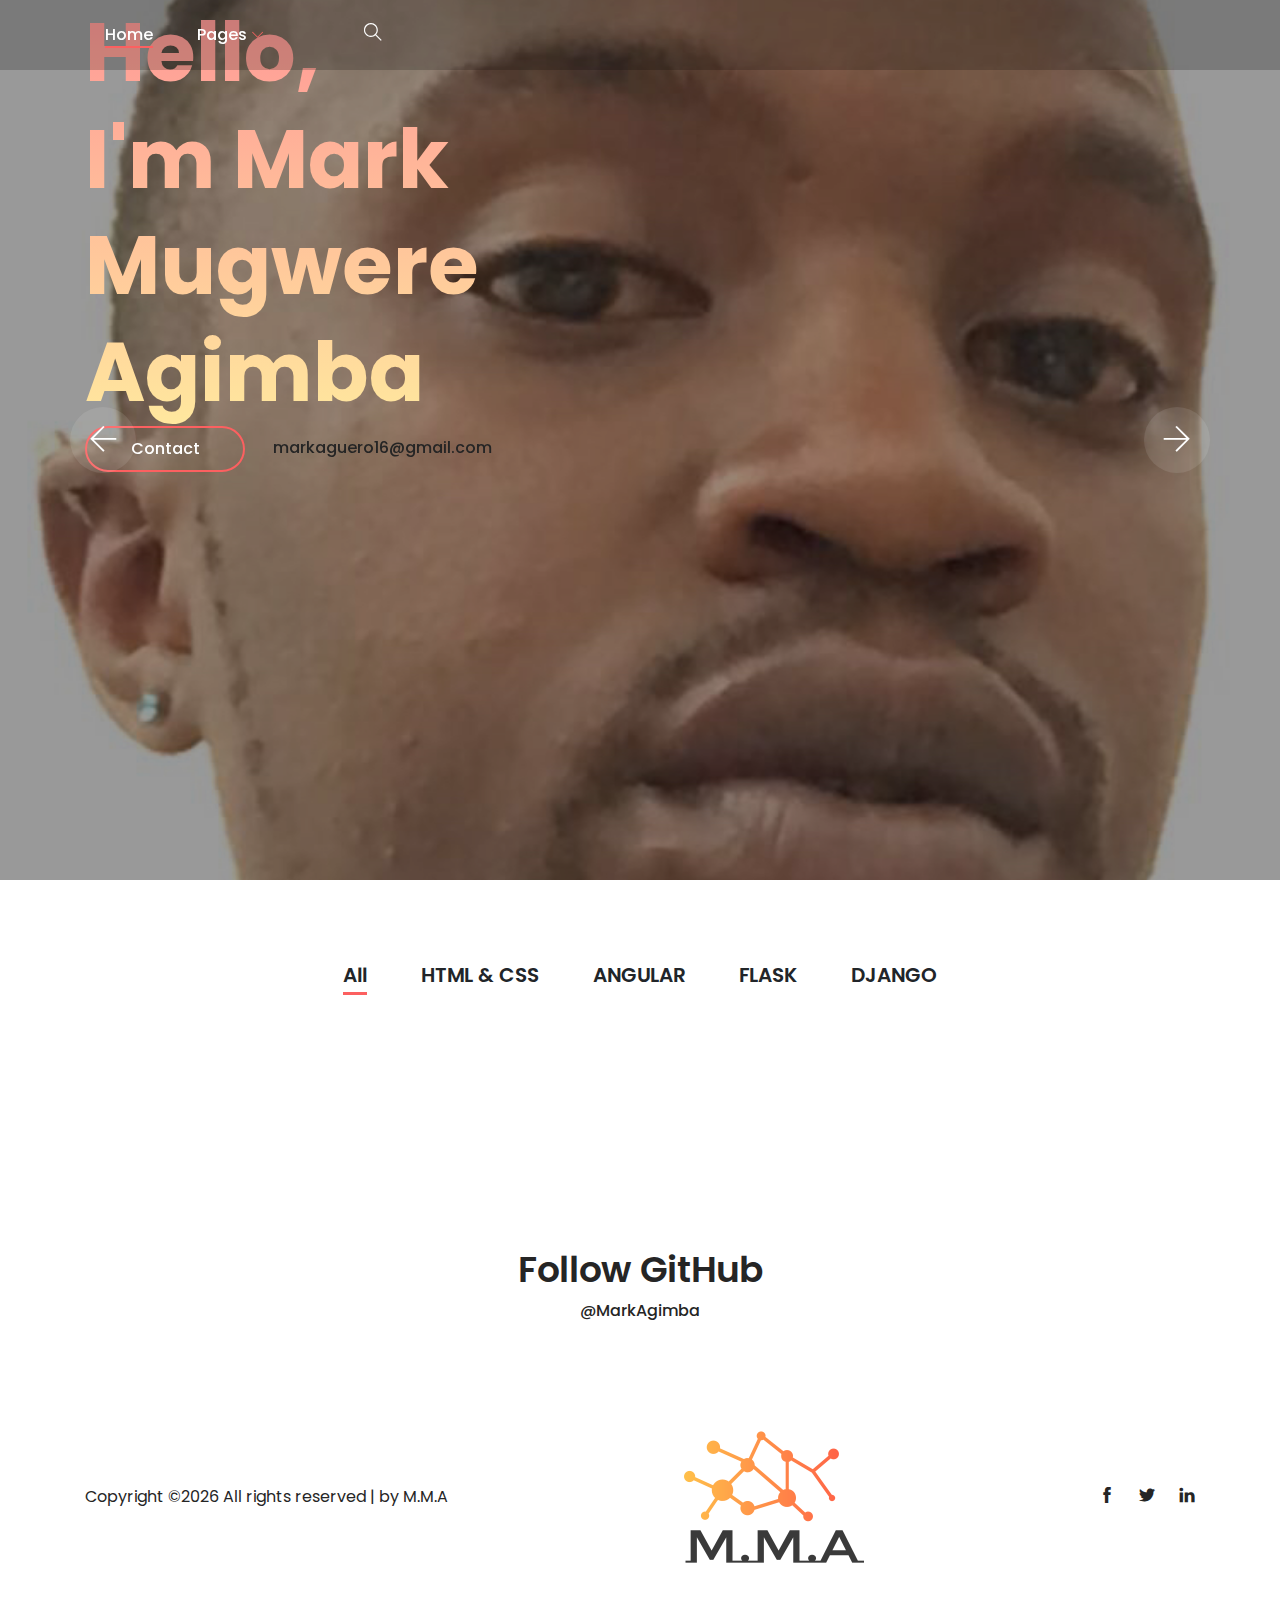
<file: index.html>
<!DOCTYPE html>
<html lang="en">

<head>
    <meta charset="UTF-8">
    <meta name="description" content="">
    <meta http-equiv="X-UA-Compatible" content="IE=edge">
    <meta name="viewport" content="width=device-width, initial-scale=1, shrink-to-fit=no">

    <!-- Title -->
    <title>M.M.A Portfolio</title>

    <!-- Favicon -->
    <link rel="icon" href="./img/bg-img/mma.png">

    <!-- Stylesheet -->
    <link rel="stylesheet" href="style.css">

</head>

<body>
    <!-- Preloader -->
    <div id="preloader">
        <div class="loader"></div>
    </div>
    <!-- /Preloader -->

    <!-- Top Search Form Area -->
    <div class="top-search-area">
        <div class="modal fade" id="searchModal" tabindex="-1" role="dialog" aria-hidden="true">
            <div class="modal-dialog modal-dialog-centered" role="document">
                <div class="modal-content">
                    <div class="modal-body">
                        <!-- Close -->
                        <button type="button" class="btn close-btn" data-dismiss="modal"><i class="ti-close"></i></button>
                        <!-- Form -->
                        <form action="index.html" method="post">
                            <input type="search" name="top-search-bar" class="form-control" placeholder="Search and hit enter...">
                            <button type="submit">Search</button>
                        </form>
                    </div>
                </div>
            </div>
        </div>
    </div>

    <!-- Header Area Start -->
    <header class="header-area">
        <!-- Main Header Start -->
        <div class="main-header-area">
            <div class="classy-nav-container breakpoint-off">
                <div class="container">
                    <!-- Classy Menu -->
                    <nav class="classy-navbar justify-content-between" id="alimeNav">

                        <!-- Logo
                        <a class="nav-brand" href="./index.html"><img src="./img/bg-img/mma.png" alt=""></a> -->

                        <!-- Navbar Toggler -->
                        <div class="classy-navbar-toggler">
                            <span class="navbarToggler"><span></span><span></span><span></span></span>
                        </div>

                        <!-- Menu -->
                        <div class="classy-menu">
                            <!-- Menu Close Button -->
                            <div class="classycloseIcon">
                                <div class="cross-wrap"><span class="top"></span><span class="bottom"></span></div>
                            </div>
                            <!-- Nav Start -->
                            <div class="classynav">
                                <ul id="nav">
                                    <li class="active"><a href="./index.html">Home</a></li>
                                    <li><a href="#">Pages</a>
                                        <ul class="dropdown">
                                            <li><a href="./index.html">- Home</a></li>
                                            <li><a href="./about.html">- About</a></li>
                                            <li><a href="./contact.html">- Contact</a></li>
                                        </ul>
                                    </li>
                                </ul>

                                <!-- Search Icon -->
                                <div class="search-icon" data-toggle="modal" data-target="#searchModal"><i class="ti-search"></i></div>
                            </div>
                            <!-- Nav End -->
                        </div>
                    </nav>
                </div>
            </div>
        </div>
    </header>
    <!-- Header Area End -->

    <!-- Welcome Area Start -->
    <section class="welcome-area">
        <div class="welcome-slides owl-carousel">
            <!-- Single Slide -->
            <div class="single-welcome-slide bg-img bg-overlay" style="background-image: url(img/bg-img/m7.jpg);">
                <div class="container h-135">
                    <div class="row h-100 align-items-center">
                        <!-- Welcome Text -->
                        <div class="col-12 col-lg-10 col-xl-6">
                            <div class="welcome-text">
                                <h2 data-animation="bounceInDown" data-delay="900ms">Hello, <br>I'm Mark Mugwere Agimba</h2>
                                <div class="hero-btn-group" data-animation="bounceInDown" data-delay="100ms">
                                    <a href="#" class="btn alime-btn mb-3 mb-sm-0 mr-4">Contact</a>
                                    <a href="mailto:markaguero16@gmail.com">markaguero16@gmail.com</a>
                                </div>
                            </div>
                        </div>
                    </div>
                </div>
            </div>

            <!-- Single Slide -->
            <div class="single-welcome-slide bg-img bg-overlay" style="background-image: url(img/bg-img/m7.jpg);">
                <div class="container h-135">
                    <div class="row h-100 align-items-center">
                        <!-- Welcome Text -->
                        <div class="col-12 col-lg-8 col-xl-6">
                            <div class="welcome-text">
                                <h2 data-animation="bounceInUp" data-delay="50ms">Full <br>Stack Developer</h2>
                                <p data-animation="bounceInUp" data-delay="500ms">Self taught full stack developer where I gained proficiency in languages such as HTML,CSS,PostgreSQL,Angular,Flask and Django.</p>
                                <div class="hero-btn-group" data-animation="bounceInUp" data-delay="900ms">
                                </div>
                            </div>
                        </div>
                    </div>
                </div>
            </div>
        </div>
    </section>
    <!-- Welcome Area End -->

    

    <!-- Gallery Area Start -->
    <div class="alime-portfolio-area section-padding-80 clearfix">
        <div class="container-fluid">
            <div class="row">
                <div class="col-12">
                    <!-- Projects Menu -->
                    <div class="alime-projects-menu">
                        <div class="portfolio-menu text-center">
                            <button class="btn active" data-filter="*">All</button>
                            <button class="btn" data-filter=".video">HTML & CSS</button>
                            <button class="btn" data-filter=".human">ANGULAR</button>
                            <button class="btn" data-filter=".nature">FLASK</button>
                            <button class="btn" data-filter=".country">DJANGO</button>
                    
                        </div>
                    </div>
                </div>
            </div>

            <div class="row alime-portfolio">
                <!-- Single Gallery Item -->
                <div class="col-12 col-sm-6 col-lg-3 single_gallery_item nature mb-30 wow fadeInUp" data-wow-delay="100ms">
                    <div class="single-portfolio-content">
                        <img src="img/bg-img/f1.png" alt="">
                        <div class="hover-content">
                            <a href="img/bg-img/f1.png" class="portfolio-img">+</a>
                        </div>
                    </div>
                </div>

                <!-- Single Gallery Item -->
                <div class="col-12 col-sm-6 col-lg-3 single_gallery_item video human mb-30 wow fadeInUp" data-wow-delay="300ms">
                    <div class="single-portfolio-content">
                        <img src="img/bg-img/f2.png" alt="">
                        <div class="hover-content">
                            <a href="img/bg-img/f2.png" class="portfolio-img">+</a>
                        </div>
                    </div>
                </div>

                <!-- Single Gallery Item -->
                <div class="col-12 col-sm-6 col-lg-3 single_gallery_item country mb-30 wow fadeInUp" data-wow-delay="500ms">
                    <div class="single-portfolio-content">
                        <img src="img/bg-img/f3.png" alt="">
                        <div class="hover-content">
                            <a href="img/bg-img/f3.png" class="portfolio-img">+</a>
                        </div>
                    </div>
                </div>

                <!-- Single Gallery Item -->
                <div class="col-12 col-sm-6 col-lg-3 single_gallery_item human mb-30 wow fadeInUp" data-wow-delay="700ms">
                    <div class="single-portfolio-content">
                        <img src="img/bg-img/f4.png" alt="">
                        <div class="hover-content">
                            <a href="img/bg-img/f4.png" class="portfolio-img">+</a>
                        </div>
                    </div>
                </div>

                <!-- Single Gallery Item -->
                
                

                <!-- Single Gallery Item -->
              

                <!-- Single Gallery Item -->
               

                <!-- Single Gallery Item -->
                

                <!-- Single Gallery Item -->
                

                <!-- Single Gallery Item -->
               

                <!-- Single Gallery Item -->
                
            </div>

            
        </div>
    </div>
    <!-- Gallery Area End -->

    <!-- Follow Area Start -->
    <section class="follow-area clearfix">
        <div class="container">
            <div class="row">
                <div class="col-12">
                    <div class="section-heading text-center">
                        <h2>Follow GitHub</h2>
                        <p><a href="https://github.com/MarkAgimba">@MarkAgimba</a></p>
                    </div>
                </div>
            </div>
        </div>

        <!-- Instagram Feed Area -->
        <div class="instragram-feed-area owl-carousel">
            <!-- Single Instagram Item -->
            <!-- <div class="single-instagram-item">
                <img src="img/bg-img/m1.jpg" alt="">
                <div class="instagram-hover-content text-center d-flex align-items-center justify-content-center">
                    <a href="#">
                        <i class="ti-instagram" aria-hidden="true"></i>
                        <span>M.M.A</span>
                    </a>
                </div>
            </div> -->
            <!-- Single Instagram Item -->
            <!-- <div class="single-instagram-item">
                <img src="img/bg-img/m2.jpg" alt="">
                <div class="instagram-hover-content text-center d-flex align-items-center justify-content-center">
                    <a href="#">
                        <i class="ti-instagram" aria-hidden="true"></i>
                        <span>M.M.A</span>
                    </a>
                </div>
            </div> -->
            <!-- Single Instagram Item -->
            <!-- <div class="single-instagram-item">
                <img src="img/bg-img/m3.jpg" alt="">
                <div class="instagram-hover-content text-center d-flex align-items-center justify-content-center">
                    <a href="#">
                        <i class="ti-instagram" aria-hidden="true"></i>
                        <span>M.M.A</span>
                    </a>
                </div>
            </div> -->
            <!-- Single Instagram Item -->
            <!-- <div class="single-instagram-item">
                <img src="img/bg-img/m4.jpg" alt="">
                <div class="instagram-hover-content text-center d-flex align-items-center justify-content-center">
                    <a href="#">
                        <i class="ti-instagram" aria-hidden="true"></i>
                        <span>M.M.A</span>
                    </a>
                </div>
            </div> -->
            <!-- Single Instagram Item -->
            <!-- <div class="single-instagram-item">
                <img src="img/bg-img/m5.jpg" alt="">
                <div class="instagram-hover-content text-center d-flex align-items-center justify-content-center">
                    <a href="#">
                        <i class="ti-instagram" aria-hidden="true"></i>
                        <span>M.M.A</span>
                    </a>
                </div>
            </div> -->
            <!-- Single Instagram Item -->
            <!-- <div class="single-instagram-item">
                <img src="img/bg-img/m6.jpg" alt="">
                <div class="instagram-hover-content text-center d-flex align-items-center justify-content-center">
                    <a href="#">
                        <i class="ti-instagram" aria-hidden="true"></i>
                        <span>M.M.A</span>
                    </a>
                </div>
            </div> -->
        </div>
    </section>
    <!-- Follow Area End -->

    <!-- Footer Area Start -->
    <footer class="footer-area">
        <div class="container">
            <div class="row">
                <div class="col-12">
                    <div class="footer-content d-flex align-items-center justify-content-between">
                        <!-- Copywrite Text -->
                        <div class="copywrite-text">
                            <p><!-- Link back to Colorlib can't be removed. Template is licensed under CC BY 3.0. -->
Copyright &copy;<script>document.write(new Date().getFullYear());</script> All rights reserved | by M.M.A 
<!-- Link back to Colorlib can't be removed. Template is licensed under CC BY 3.0. --></p>
                        </div>
                        <!-- Footer Logo -->
                        <div class="footer-logo">
                            <a href="#"><img src="img/bg-img/mma.png" alt=""></a>
                        </div>
                        <!-- Social Info -->
                        <div class="social-info">
                            <a href="https://www.facebook.com/mark.agimba"><i class="ti-facebook" aria-hidden="true"></i></a>
                            <a href="https://twitter.com/MarkAguero6"><i class="ti-twitter-alt" aria-hidden="true"></i></a>
                            <a href="www.linkedin.com/in/markagimba"><i class="ti-linkedin" aria-hidden="true"></i></a>
                            <!-- <a href="#"><i class="ti-pinterest" aria-hidden="true"></i></a> -->
                        </div>
                    </div>
                </div>
            </div>
        </div>
    </footer>
    <!-- Footer Area End -->

    <!-- **** All JS Files ***** -->
    <!-- jQuery 2.2.4 -->
    <script src="js/jquery.min.js"></script>
    <!-- Popper -->
    <script src="js/popper.min.js"></script>
    <!-- Bootstrap -->
    <script src="js/bootstrap.min.js"></script>
    <!-- All Plugins -->
    <script src="js/alime.bundle.js"></script>
    <!-- Active -->
    <script src="js/default-assets/active.js"></script>

</body>

</html>
</file>
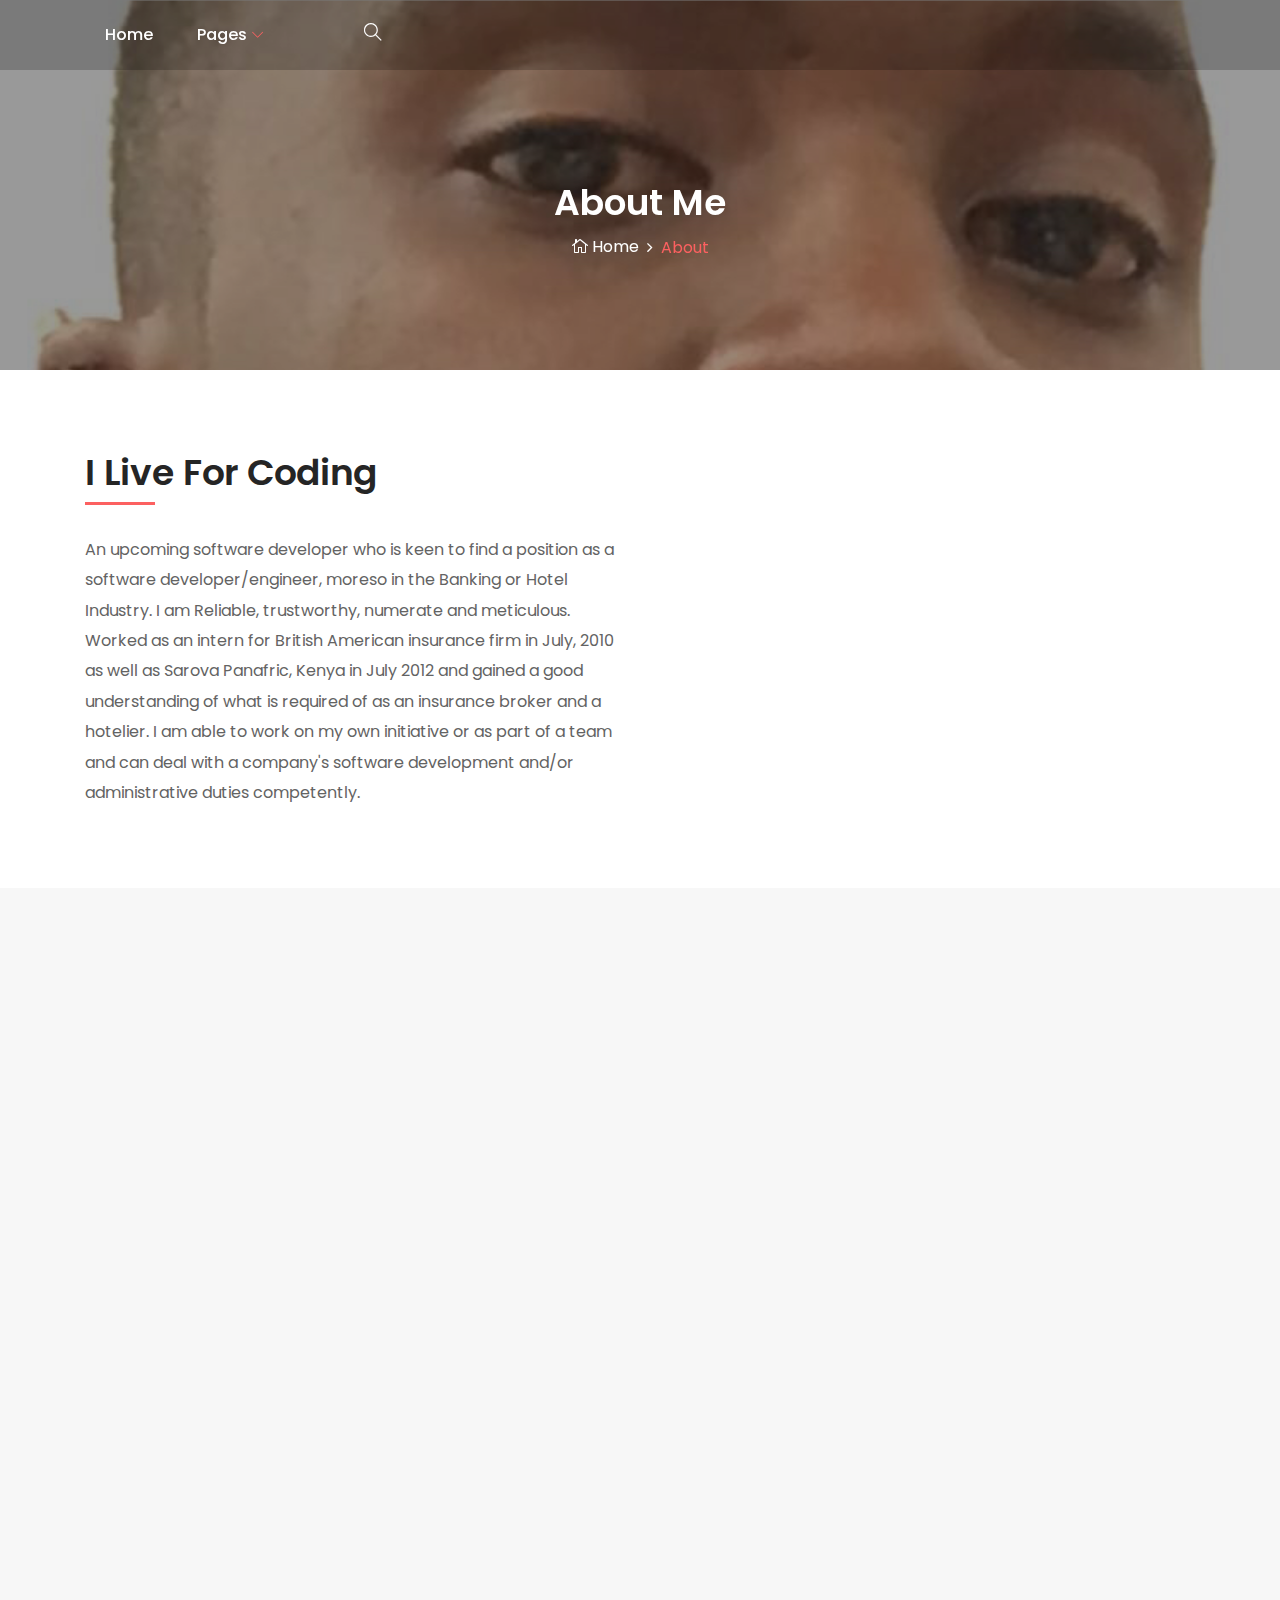
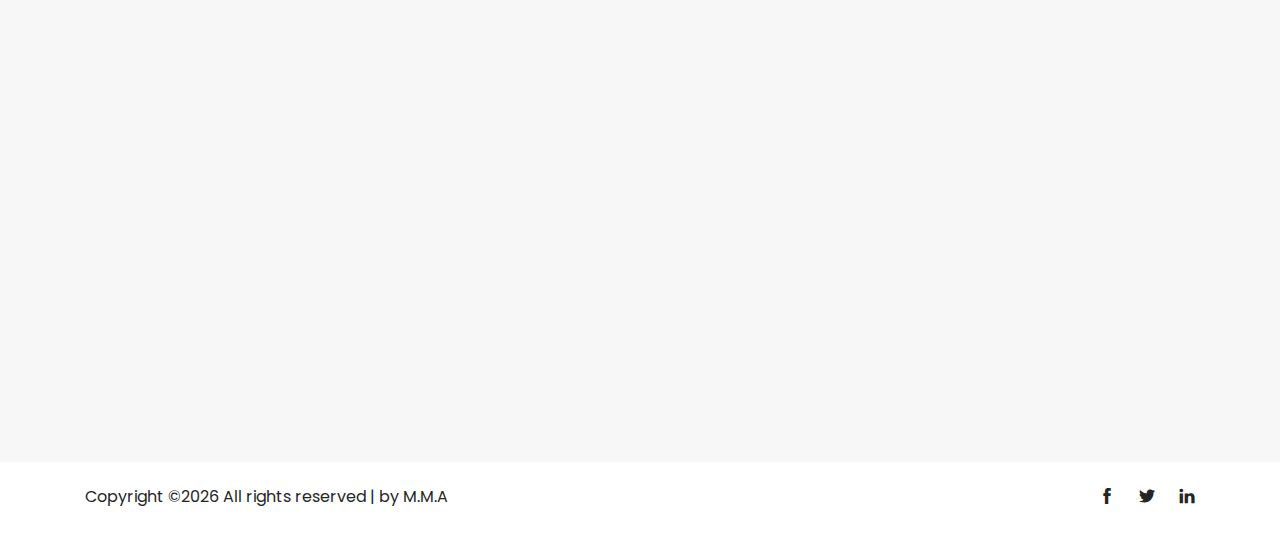
<file: about.html>
<!DOCTYPE html>
<html lang="en">

<head>
    <meta charset="UTF-8">
    <meta name="description" content="">
    <meta http-equiv="X-UA-Compatible" content="IE=edge">
    <meta name="viewport" content="width=device-width, initial-scale=1, shrink-to-fit=no">

    <!-- Title -->
    <title>M.M.A Portfolio</title>

    <!-- Favicon -->
    <link rel="icon" href="./img/bg-img/mma.png">

    <!-- Stylesheet -->
    <link rel="stylesheet" href="style.css">

</head>

<body>
    <!-- Preloader -->
    <div id="preloader">
        <div class="loader"></div>
    </div>
    <!-- /Preloader -->

    <!-- Top Search Form Area -->
    <div class="top-search-area">
        <div class="modal fade" id="searchModal" tabindex="-1" role="dialog" aria-hidden="true">
            <div class="modal-dialog modal-dialog-centered" role="document">
                <div class="modal-content">
                    <div class="modal-body">
                        <!-- Close -->
                        <button type="button" class="btn close-btn" data-dismiss="modal"><i class="ti-close"></i></button>
                        <!-- Form -->
                        <form action="index.html" method="post">
                            <input type="search" name="top-search-bar" class="form-control" placeholder="Search and hit enter...">
                            <button type="submit">Search</button>
                        </form>
                    </div>
                </div>
            </div>
        </div>
    </div>

    <!-- Header Area Start -->
    <header class="header-area">
        <!-- Main Header Start -->
        <div class="main-header-area">
            <div class="classy-nav-container breakpoint-off">
                <div class="container">
                    <!-- Classy Menu -->
                    <nav class="classy-navbar justify-content-between" id="alimeNav">

                        <!-- Logo
                        <a class="nav-brand" href="./index.html"><img src="./img/bg-img/mma.png" alt=""></a> -->

                        <!-- Navbar Toggler -->
                        <div class="classy-navbar-toggler">
                            <span class="navbarToggler"><span></span><span></span><span></span></span>
                        </div>

                        <!-- Menu -->
                        <div class="classy-menu">
                            <!-- Menu Close Button -->
                            <div class="classycloseIcon">
                                <div class="cross-wrap"><span class="top"></span><span class="bottom"></span></div>
                            </div>
                            <!-- Nav Start -->
                            <div class="classynav">
                                <ul id="nav">
                                    <li><a href="./index.html">Home</a></li>
                                    <li><a href="#">Pages</a>
                                        <ul class="dropdown">
                                            <li><a href="./index.html">- Home</a></li>
                                            <li><a href="./about.html">- About</a></li>
                                            <li><a href="./contact.html">- Contact</a></li>
                                            
                                        </ul>
                                    </li>
                                </ul>

                                <!-- Search Icon -->
                                <div class="search-icon" data-toggle="modal" data-target="#searchModal"><i class="ti-search"></i></div>
                            </div>
                            <!-- Nav End -->
                        </div>
                    </nav>
                </div>
            </div>
        </div>
    </header>
    <!-- Header Area End -->

    <!-- Breadcrumb Area Start -->
    <section class="breadcrumb-area bg-img bg-overlay jarallax" style="background-image: url(img/bg-img/m7.jpg);">
        <div class="container h-100">
            <div class="row h-100 align-items-center">
                <div class="col-12">
                    <div class="breadcrumb-content text-center">
                        <h2 class="page-title">About Me</h2>
                        <nav aria-label="breadcrumb">
                            <ol class="breadcrumb justify-content-center">
                                <li class="breadcrumb-item"><a href="index.html"><i class="icon_house_alt"></i> Home</a></li>
                                <li class="breadcrumb-item active" aria-current="page">About</li>
                            </ol>
                        </nav>
                    </div>
                </div>
            </div>
        </div>
    </section>
    <!-- Breadcrumb Area End -->

    <!-- About Me Area Start -->
    <div class="about-us-area section-padding-80-0 clearfix">
        <div class="container">
            <div class="row align-items-center">
                <div class="col-12 col-lg-6">
                    <div class="about-us-content mb-80">
                        <h3 class="wow fadeInUp" data-wow-delay="100ms">I Live For Coding</h3>
                        <div class="line wow fadeInUp" data-wow-delay="200ms"></div>
                        <p class="wow fadeInUp" data-wow-delay="300ms">An upcoming software developer who is keen to find a position as a software developer/engineer, moreso in the Banking or Hotel Industry. I am Reliable, trustworthy, numerate and meticulous. Worked as an intern for British American insurance firm in July, 2010 as well as Sarova Panafric, Kenya in July 2012 and gained a good understanding of what is required of as an insurance broker and a hotelier. I am able to work on my own initiative or as part of a team and can deal with a company's software development and/or administrative duties competently.</p>
                    </div>
                </div>
            </div>
        </div>
    </div>
    <!-- About Me Area End -->

    <!-- Proficiency -->
    <section class="why-choose-us-area bg-gray section-padding-80-0 clearfix">
        <div class="container">
            <div class="row">
                <div class="col-12">
                    <div class="section-heading text-center wow fadeInUp" data-wow-delay="100ms">
                        <h2>Proficiency</h2>
                    </div>
                </div>
            </div>

            <div class="row">
                <!-- Single Why Choose Area -->
                <div class="col-md-6 col-lg-4">
                    <div class="why-choose-us-content text-center mb-80 wow fadeInUp" data-wow-delay="500ms">
                        <div class="chosse-us-icon">
                            <img src="img/bg-img/html.png" alt="">
                        </div>
                        <h4>HTML</h4>
                        <p>HTML is the standard markup language for creating Web pages. HTML stands for Hyper Text Markup Language. HTML describes the structure of Web pages using markup. HTML elements are the building blocks of HTML pages. HTML elements are represented by tags.</p>
                    </div>
                </div>

                <div class="col-md-6 col-lg-4">
                    <div class="why-choose-us-content text-center mb-80 wow fadeInUp" data-wow-delay="500ms">
                        <div class="chosse-us-icon">
                            <img src="img/bg-img/css3.svg" alt="">
                        </div>
                        <h4>CSS</h4>
                        <p>CSS is a language that describes the style of an HTML document. CSS describes how HTML elements should be displayed.</p>
                    </div>
                </div>

                <div class="col-md-6 col-lg-4">
                    <div class="why-choose-us-content text-center mb-80 wow fadeInUp" data-wow-delay="500ms">
                        <div class="chosse-us-icon">
                            <img src="img/bg-img/java.png" alt="">
                        </div>
                        <h4>JAVASCRIPT</h4>
                        <p>JavaScript is the programming language of the web. You can use it to add dynamic behavior, store information, and handle requests and responses on a website. </p>
                    </div>
                </div>

                <div class="col-md-6 col-lg-4">
                    <div class="why-choose-us-content text-center mb-80 wow fadeInUp" data-wow-delay="500ms">
                        <div class="chosse-us-icon">
                            <img src="img/bg-img/angular.svg" alt="">
                        </div>
                        <h4>AngularJS</h4>
                        <p>AngularJS is a JavaScript web framework aimed to make single-page web apps simple to build and easy to maintain. It's a popular framework for building web apps, and is used by many companies such as Google, Apple, and HBO.</p>
                    </div>
                </div>

                
                <div class="col-md-6 col-lg-4">
                    <div class="why-choose-us-content text-center mb-80 wow fadeInUp" data-wow-delay="500ms">
                        <div class="chosse-us-icon">
                            <img src="img/bg-img/flask.png" alt="">
                        </div>
                        <h4>FLASK</h4>
                        <p>Flask is considered more Pythonic than the Django web framework because in common situations the equivalent Flask web application is more explicit. Flask is also easy to get started with as a beginner because there is little boilerplate code for getting a simple app up and running.</p>
                    </div>
                </div>

                <!-- Single Why Choose Area -->
                <div class="col-md-6 col-lg-4">
                    <div class="why-choose-us-content text-center mb-80 wow fadeInUp" data-wow-delay="500ms">
                        <div class="chosse-us-icon">
                            <img src="img/bg-img/dj.png" alt="">
                        </div>
                        <h4>DJANGO</h4>
                        <p>Django is a widely-used Python web application framework with a "batteries-included" philosophy. The principle behind batteries-included is that the common functionality for building web applications should come with the framework instead of as separate libraries.</p>
                    </div>
                </div>
            </div>
        </div>
    </section>
    <!-- Why Choose  us Area End -->



        <!-- Instagram Feed Area -->
        <!-- <div class="instragram-feed-area owl-carousel">
         
            <div class="single-instagram-item">
                <img src="img/bg-img/m1.jpg" alt="">
                <div class="instagram-hover-content text-center d-flex align-items-center justify-content-center">
                    <a href="#">
                        <i class="ti-instagram" aria-hidden="true"></i>
                        <span>M.M.A</span>
                    </a>
                </div>
            </div>
          
            <div class="single-instagram-item">
                <img src="img/bg-img/m2.jpg" alt="">
                <div class="instagram-hover-content text-center d-flex align-items-center justify-content-center">
                    <a href="#">
                        <i class="ti-instagram" aria-hidden="true"></i>
                        <span>M.M.A</span>
                    </a>
                </div>
            </div>
           
            <div class="single-instagram-item">
                <img src="img/bg-img/m3.jpg" alt="">
                <div class="instagram-hover-content text-center d-flex align-items-center justify-content-center">
                    <a href="#">
                        <i class="ti-instagram" aria-hidden="true"></i>
                        <span>M.M.A</span>
                    </a>
                </div>
            </div>
           
            <div class="single-instagram-item">
                <img src="img/bg-img/m4.jpg" alt="">
                <div class="instagram-hover-content text-center d-flex align-items-center justify-content-center">
                    <a href="#">
                        <i class="ti-instagram" aria-hidden="true"></i>
                        <span>M.M.A</span>
                    </a>
                </div>
            </div>
           
            <div class="single-instagram-item">
                <img src="img/bg-img/m5.jpg" alt="">
                <div class="instagram-hover-content text-center d-flex align-items-center justify-content-center">
                    <a href="#">
                        <i class="ti-instagram" aria-hidden="true"></i>
                        <span>M.M.A</span>
                    </a>
                </div>
            </div>
           
            <div class="single-instagram-item">
                <img src="img/bg-img/m6.jpg" alt="">
                <div class="instagram-hover-content text-center d-flex align-items-center justify-content-center">
                    <a href="#">
                        <i class="ti-instagram" aria-hidden="true"></i>
                        <span>M.M.A</span>
                    </a>
                </div>
            </div>
        </div> -->
    </div>
    <!-- Follow Area End -->

    <!-- Footer Area Start -->
    <footer class="footer-area">
        <div class="container">
            <div class="row">
                <div class="col-12">
                    <div class="footer-content d-flex align-items-center justify-content-between">
                        <!-- Copywrite Text -->
                        <div class="copywrite-text">
                            <p><!-- Link back to Colorlib can't be removed. Template is licensed under CC BY 3.0. -->
                                Copyright &copy;<script>document.write(new Date().getFullYear());</script> All rights reserved | by M.M.A 
                                <!-- Link back to Colorlib can't be removed. Template is licensed under CC BY 3.0. --></p>
                        </div>

                        <!-- Social Info -->
                        <div class="social-info">
                            <a href="https://www.facebook.com/mark.agimba"><i class="ti-facebook" aria-hidden="true"></i></a>
                            <a href="https://twitter.com/MarkAguero6"><i class="ti-twitter-alt" aria-hidden="true"></i></a>
                            <a href="www.linkedin.com/in/markagimba"><i class="ti-linkedin" aria-hidden="true"></i></a>
                            <!-- <a href="#"><i class="ti-pinterest" aria-hidden="true"></i></a> -->
                        </div>
                    </div>
                </div>
            </div>
        </div>
    </footer>
    <!-- Footer Area End -->

    <!-- **** All JS Files ***** -->
    <!-- jQuery 2.2.4 -->
    <script src="js/jquery.min.js"></script>
    <!-- Popper -->
    <script src="js/popper.min.js"></script>
    <!-- Bootstrap -->
    <script src="js/bootstrap.min.js"></script>
    <!-- All Plugins -->
    <script src="js/alime.bundle.js"></script>
    <!-- Active -->
    <script src="js/default-assets/active.js"></script>

</body>

</html>
</file>
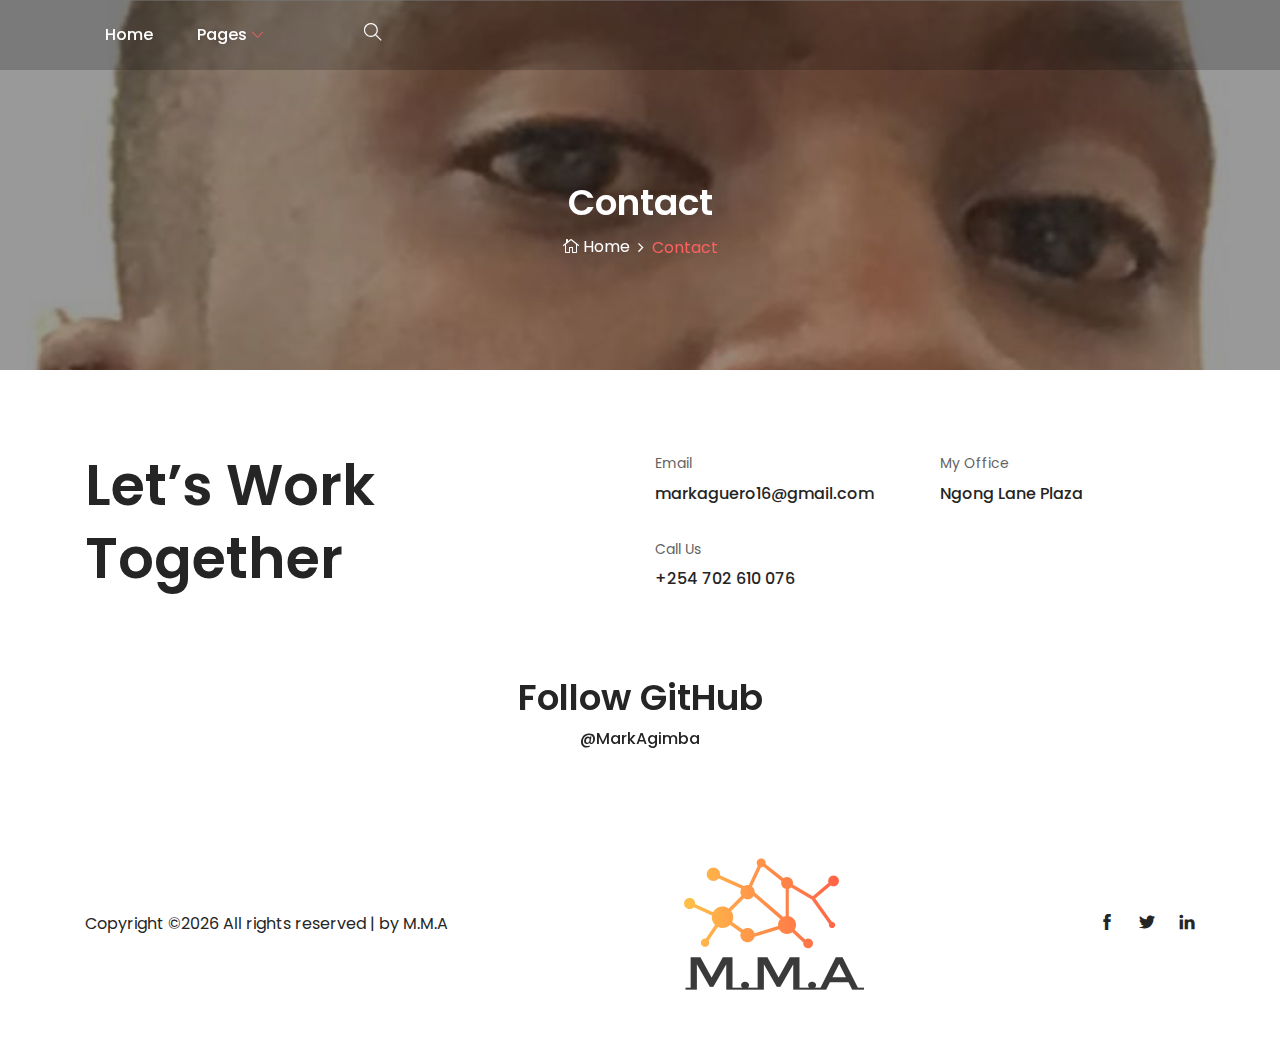
<file: contact.html>
<!DOCTYPE html>
<html lang="en">

<head>
    <meta charset="UTF-8">
    <meta name="description" content="">
    <meta http-equiv="X-UA-Compatible" content="IE=edge">
    <meta name="viewport" content="width=device-width, initial-scale=1, shrink-to-fit=no">

    <!-- Title -->
    <title>M.M.A Portfolio</title>

    <!-- Favicon -->
    <link rel="icon" href="./img/bg-img/mma.png">

    <!-- Stylesheet -->
    <link rel="stylesheet" href="style.css">

</head>

<body>
    <!-- Preloader -->
    <div id="preloader">
        <div class="loader"></div>
    </div>
    <!-- /Preloader -->

    <!-- Top Search Form Area -->
    <div class="top-search-area">
        <div class="modal fade" id="searchModal" tabindex="-1" role="dialog" aria-hidden="true">
            <div class="modal-dialog modal-dialog-centered" role="document">
                <div class="modal-content">
                    <div class="modal-body">
                        <!-- Close -->
                        <button type="button" class="btn close-btn" data-dismiss="modal"><i class="ti-close"></i></button>
                        <!-- Form -->
                        <form action="index.html" method="post">
                            <input type="search" name="top-search-bar" class="form-control" placeholder="Search and hit enter...">
                            <button type="submit">Search</button>
                        </form>
                    </div>
                </div>
            </div>
        </div>
    </div>

    <!-- Header Area Start -->
    <header class="header-area">
        <!-- Main Header Start -->
        <div class="main-header-area">
            <div class="classy-nav-container breakpoint-off">
                <div class="container">
                    <!-- Classy Menu -->
                    <nav class="classy-navbar justify-content-between" id="alimeNav">

                        <!-- Logo
                        <a class="nav-brand" href="./index.html"><img src="./img/bg-img/mma.png" alt=""></a> -->

                        <!-- Navbar Toggler -->
                        <div class="classy-navbar-toggler">
                            <span class="navbarToggler"><span></span><span></span><span></span></span>
                        </div>

                        <!-- Menu -->
                        <div class="classy-menu">
                            <!-- Menu Close Button -->
                            <div class="classycloseIcon">
                                <div class="cross-wrap"><span class="top"></span><span class="bottom"></span></div>
                            </div>
                            <!-- Nav Start -->
                            <div class="classynav">
                                <ul id="nav">
                                    <li><a href="./index.html">Home</a></li>
                                    <li><a href="#">Pages</a>
                                        <ul class="dropdown">
                                            <li><a href="./index.html">- Home</a></li>
                                            <li><a href="./about.html">- About</a></li>
                                            <li><a href="./contact.html">- Contact</a></li>
                                        </ul>
                                    </li>
                                </ul>

                                <!-- Search Icon -->
                                <div class="search-icon" data-toggle="modal" data-target="#searchModal"><i class="ti-search"></i></div>
                            </div>
                            <!-- Nav End -->
                        </div>
                    </nav>
                </div>
            </div>
        </div>
    </header>
    <!-- Header Area End -->

    <!-- Breadcrumb Area Start -->
    <section class="breadcrumb-area bg-img bg-overlay jarallax" style="background-image: url(img/bg-img/m7.jpg);">
        <div class="container h-100">
            <div class="row h-100 align-items-center">
                <div class="col-12">
                    <div class="breadcrumb-content text-center">
                        <h2 class="page-title">Contact</h2>
                        <nav aria-label="breadcrumb">
                            <ol class="breadcrumb justify-content-center">
                                <li class="breadcrumb-item"><a href="index.html"><i class="icon_house_alt"></i> Home</a></li>
                                <li class="breadcrumb-item active" aria-current="page">Contact</li>
                            </ol>
                        </nav>
                    </div>
                </div>
            </div>
        </div>
    </section>
    <!-- Breadcrumb Area End -->

    <!-- Contact Area Start -->
    <div class="contact-area section-padding-80-50">
        <div class="container">
            <div class="row">
                <div class="col-12 col-lg-6">
                    <h2 class="contact-title mb-30">Let’s Work <br>Together</h2>
                </div>
                <div class="col-12 col-md-6 col-lg-3">
                    <!-- Contact Info -->
                    <div class="contact-info mb-30">
                        <p>Email</p>
                        <a href="mailto:markaguero16@gmail.com">markaguero16@gmail.com</a>
                    </div>
                    <!-- Contact Info -->
                    <div class="contact-info mb-30">
                        <p>Call Us</p>
                        <a href="tel:+254702610076">+254 702 610 076</a>
                    </div>
                </div>
                <div class="col-12 col-md-6 col-lg-3">
                    <!-- Contact Info -->
                    <div class="contact-info mb-30">
                        <p>My Office</p>
                        <a href="#">Ngong Lane Plaza</a>
                    </div>
                </div>
            </div>
        </div>
    </div>
    <!-- Contact Area End -->

    <!-- Follow Area Start -->
    <div class="follow-area clearfix">
        <div class="container">
            <div class="row">
                <div class="col-12">
                    <div class="section-heading text-center">
                        <h2>Follow GitHub</h2>
                        <p><a href="https://github.com/MarkAgimba">@MarkAgimba</a></p>
                    </div>
                </div>
            </div>
        </div>

        <!-- Instagram Feed Area -->
        <!-- <div class="instragram-feed-area owl-carousel">
            
            <div class="single-instagram-item">
                <img src="img/bg-img/m1.jpg" alt="">
                <div class="instagram-hover-content text-center d-flex align-items-center justify-content-center">
                    <a href="#">
                        <i class="ti-instagram" aria-hidden="true"></i>
                        <span>M.M.A</span>
                    </a>
                </div>
            </div>
            
            <div class="single-instagram-item">
                <img src="img/bg-img/m2.jpg" alt="">
                <div class="instagram-hover-content text-center d-flex align-items-center justify-content-center">
                    <a href="#">
                        <i class="ti-instagram" aria-hidden="true"></i>
                        <span>M.M.A</span>
                    </a>
                </div>
            </div>
            
            <div class="single-instagram-item">
                <img src="img/bg-img/m3.jpg" alt="">
                <div class="instagram-hover-content text-center d-flex align-items-center justify-content-center">
                    <a href="#">
                        <i class="ti-instagram" aria-hidden="true"></i>
                        <span>M.M.A</span>
                    </a>
                </div>
            </div>
            
            <div class="single-instagram-item">
                <img src="img/bg-img/m4.jpg" alt="">
                <div class="instagram-hover-content text-center d-flex align-items-center justify-content-center">
                    <a href="#">
                        <i class="ti-instagram" aria-hidden="true"></i>
                        <span>M.M.A</span>
                    </a>
                </div>
            </div>
            
            <div class="single-instagram-item">
                <img src="img/bg-img/m5.jpg" alt="">
                <div class="instagram-hover-content text-center d-flex align-items-center justify-content-center">
                    <a href="#">
                        <i class="ti-instagram" aria-hidden="true"></i>
                        <span>M.M.A</span>
                    </a>
                </div>
            </div>
            
            <div class="single-instagram-item">
                <img src="img/bg-img/m6.jpg" alt="">
                <div class="instagram-hover-content text-center d-flex align-items-center justify-content-center">
                    <a href="#">
                        <i class="ti-instagram" aria-hidden="true"></i>
                        <span>M.M.A</span>
                    </a>
                </div>
            </div>
        </div> -->
    </div>
    <!-- Follow Area End -->

    <!-- Footer Area Start -->
    <footer class="footer-area">
        <div class="container">
            <div class="row">
                <div class="col-12">
                    <div class="footer-content d-flex align-items-center justify-content-between">
                        <!-- Copywrite Text -->
                        <div class="copywrite-text">
                            <p><!-- Link back to Colorlib can't be removed. Template is licensed under CC BY 3.0. -->
                                Copyright &copy;<script>document.write(new Date().getFullYear());</script> All rights reserved | by M.M.A 
                                <!-- Link back to Colorlib can't be removed. Template is licensed under CC BY 3.0. --></p>
                        </div>
                        <!-- Footer Logo -->
                        <div class="footer-logo">
                            <a href="#"><img src="img/bg-img/mma.png" alt=""></a>
                        </div>
                        <!-- Social Info -->
                        <div class="social-info">
                            <a href="https://www.facebook.com/mark.agimba"><i class="ti-facebook" aria-hidden="true"></i></a>
                            <a href="https://twitter.com/MarkAguero6"><i class="ti-twitter-alt" aria-hidden="true"></i></a>
                            <a href="www.linkedin.com/in/markagimba"><i class="ti-linkedin" aria-hidden="true"></i></a>
                            <!-- <a href="#"><i class="ti-pinterest" aria-hidden="true"></i></a> -->
                        </div>
                    </div>
                </div>
            </div>
        </div>
    </footer>
    <!-- Footer Area End -->

    <!-- **** All JS Files ***** -->
    <!-- jQuery 2.2.4 -->
    <script src="js/jquery.min.js"></script>
    <!-- Popper -->
    <script src="js/popper.min.js"></script>
    <!-- Bootstrap -->
    <script src="js/bootstrap.min.js"></script>
    <!-- All Plugins -->
    <script src="js/alime.bundle.js"></script>
    <!-- Active -->
    <script src="js/default-assets/active.js"></script>

</body>

</html>
</file>
<file: style.css>
/* ------------------------------------------
[Master Stylesheet]

Template Name: Alime - Photography HTML Template
Template Author: Colorlib
Template Author URL: http://colorlib.com
Version: 1.0.0
Last Update: Feb 22, 2019


[Tables of CSS Content]

+ body

    - 01.0 Reboot CSS
    - 02.0 Spacing CSS
    - 03.0 Preloader CSS
    - 04.0 Heading CSS
    - 05.0 Backtotop CSS
    - 06.0 Buttons CSS
    - 07.0 Header CSS
    - 08.0 Hero CSS
    - 09.0 Footer CSS
    - 10.0 Follow CSS
    - 11.0 About CSS
    - 12.0 Breadcrumb CSS
    - 13.0 Blog CSS
    - 14.0 Team CSS
    - 15.0 Gallery CSS
    - 16.0 Contact CSS

--------------------------------------------- */
/* Import Fonts & All CSS */
@import url("https://fonts.googleapis.com/css?family=Poppins:100,200,300,400,500,600,700");
@import url(css/bootstrap.min.css);
@import url(css/animate.css);
@import url(css/default-assets/classy-nav.css);
@import url(css/owl.carousel.min.css);
@import url(css/magnific-popup.css);
@import url(css/font-awesome.min.css);
@import url(css/default-assets/themify-icons.css);
@import url(css/style.css);
/* :: 01.0 Reboot CSS */
* {
  margin: 0;
  padding: 0; }

body {
  font-family: "Poppins", sans-serif;
  font-weight: 400;
  font-size: 16px;
  position: relative;
  z-index: auto; }

h1,
h2,
h3,
h4,
h5,
h6 {
  font-family: "Poppins", sans-serif;
  color: #252525;
  line-height: 1.3;
  font-weight: 600; }

a,
a:active,
a:focus,
a:hover {
  color: #252525;
  text-decoration: none;
  -webkit-transition-duration: 500ms;
  -o-transition-duration: 500ms;
  transition-duration: 500ms;
  outline: none;
  font-weight: 500; }

li {
  list-style: none; }

p {
  line-height: 1.9;
  color: #636363;
  font-size: 16px;
  font-weight: 400; }

img {
  width: 100%;
  height: auto; }

ul {
  margin: 0;
  padding: 0; }
  ul li {
    margin: 0;
    padding: 0; }

.bg-overlay {
  position: relative;
  z-index: 1; }
  .bg-overlay::after {
    position: absolute;
    content: "";
    height: 100%;
    width: 100%;
    top: 0;
    left: 0;
    z-index: -1;
    background-color: rgba(0, 0, 0, 0.4); }

.bg-img {
  background-position: center center !important;
  background-size: cover !important;
  background-repeat: no-repeat !important; }

.jarallax {
  position: relative;
  z-index: 0; }
  .jarallax > .jarallax-img {
    position: absolute;
    object-fit: cover;
    font-family: 'object-fit: cover';
    top: 0;
    left: 0;
    width: 100%;
    height: 100%;
    z-index: -1; }

.mfp-image-holder .mfp-close,
.mfp-iframe-holder .mfp-close {
  position: fixed;
  z-index: 100;
  color: #ffffff;
  right: 20px;
  text-align: center;
  padding-right: 0;
  width: 100%;
  top: 20px;
  width: 30px;
  background: #fc6060;
  height: 30px;
  line-height: 30px; }

img.mfp-img {
  -webkit-box-shadow: 0 2px 40px 8px rgba(15, 15, 15, 0.15);
  box-shadow: 0 2px 40px 8px rgba(15, 15, 15, 0.15); }

button.mfp-close,
button.mfp-arrow {
  background: #fc6060; }

.mfp-bottom-bar {
  display: none !important; }

.mfp-bg {
  background-color: #000000; }

.bg-transparent {
  background-color: transparent !important; }

.bg-gray {
  background-color: #f7f7f7 !important; }

textarea:focus,
input:focus {
  outline: none; }

textarea:invalid,
input:invalid,
textarea:required,
input:required {
  box-shadow: none !important; }

.border {
  border-color: #ebebeb; }

.mfp-arrow-left::after {
  border-right-color: transparent; }

.mfp-arrow-left::before {
  border-right-color: #ffffff; }

.mfp-arrow-right::after {
  border-left-color: transparent; }

.mfp-arrow-right::before {
  border-left-color: #ffffff; }

/* :: 02.0 Spacing CSS */
.mt-15 {
  margin-top: 15px; }

.mt-30 {
  margin-top: 30px; }

.mt-40 {
  margin-top: 40px; }

.mt-50 {
  margin-top: 50px; }

.mt-70 {
  margin-top: 70px; }

.mt-80 {
  margin-top: 80px; }

.mt-100 {
  margin-top: 100px; }

.mt-150 {
  margin-top: 150px; }

.mr-15 {
  margin-right: 15px; }

.mr-30 {
  margin-right: 30px; }

.mr-50 {
  margin-right: 50px; }

.mr-100 {
  margin-right: 100px; }

.mb-10 {
  margin-bottom: 10px; }

.mb-15 {
  margin-bottom: 15px; }

.mb-30 {
  margin-bottom: 30px; }

.mb-40 {
  margin-bottom: 40px; }

.mb-50 {
  margin-bottom: 50px; }

.mb-60 {
  margin-bottom: 60px; }

.mb-70 {
  margin-bottom: 70px; }

.mb-80 {
  margin-bottom: 80px; }

.mb-100 {
  margin-bottom: 100px; }

.ml-15 {
  margin-left: 15px; }

.ml-30 {
  margin-left: 30px; }

.ml-50 {
  margin-left: 50px; }

.ml-100 {
  margin-left: 100px; }

.pt-50 {
  padding-top: 50px !important; }

.section-padding-80 {
  padding-top: 80px;
  padding-bottom: 80px; }

.section-padding-0-80 {
  padding-top: 0;
  padding-bottom: 80px; }

.section-padding-80-0 {
  padding-top: 80px;
  padding-bottom: 0; }

.section-padding-80-50 {
  padding-top: 80px;
  padding-bottom: 50px; }

.section-padding-100 {
  padding-top: 100px;
  padding-bottom: 100px; }

.section-padding-0-100 {
  padding-top: 0;
  padding-bottom: 100px; }

.section-padding-100-0 {
  padding-top: 100px;
  padding-bottom: 0; }

/* :: 3.0 Preloader CSS */
#preloader {
  position: fixed;
  width: 100%;
  height: 100%;
  z-index: 9999999;
  top: 0;
  left: 0;
  background-color: #ffffff;
  display: -webkit-box;
  display: -ms-flexbox;
  display: flex;
  -webkit-box-align: center;
  -ms-flex-align: center;
  align-items: center;
  -webkit-box-pack: center;
  -ms-flex-pack: center;
  justify-content: center;
  overflow: hidden; }

.loader,
.loader:before,
.loader:after {
  border-radius: 50%;
  width: 2.5em;
  height: 2.5em;
  -webkit-animation-fill-mode: both;
  animation-fill-mode: both;
  -webkit-animation: load7 1.8s infinite ease-in-out;
  animation: load7 1.8s infinite ease-in-out; }

.loader {
  margin-top: -20px;
  color: #fc6060;
  font-size: 6px;
  position: relative;
  -webkit-transform: translateZ(0);
  -ms-transform: translateZ(0);
  transform: translateZ(0);
  -webkit-animation-delay: -0.16s;
  animation-delay: -0.16s; }

.loader:before,
.loader:after {
  content: '';
  position: absolute;
  top: 0; }

.loader:before {
  left: -3.5em;
  -webkit-animation-delay: -0.32s;
  animation-delay: -0.32s; }

.loader:after {
  left: 3.5em; }

@-webkit-keyframes load7 {
  0%,
    80%,
    100% {
    box-shadow: 0 2.5em 0 -1.3em; }
  40% {
    box-shadow: 0 2.5em 0 0; } }
@keyframes load7 {
  0%,
    80%,
    100% {
    box-shadow: 0 2.5em 0 -1.3em; }
  40% {
    box-shadow: 0 2.5em 0 0; } }
/* :: 4.0 Heading CSS */
.section-heading {
  position: relative;
  z-index: 1;
  margin-bottom: 50px; }
  .section-heading h2 {
    font-size: 36px;
    text-transform: capitalize;
    margin-bottom: 5px;
    display: block;
    line-height: 1.2; }
    @media only screen and (max-width: 767px) {
      .section-heading h2 {
        font-size: 24px; } }
  .section-heading p {
    margin-bottom: 0; }
  .section-heading.white p,
  .section-heading.white h2 {
    color: #ffffff; }

/* :: 5.0 Backtotop CSS */
#scrollUp {
  position: fixed;
  right: 40px;
  font-size: 20px;
  line-height: 40px;
  width: 40px;
  height: 40px;
  bottom: 40px;
  background-color: #fc6060;
  color: #ffffff;
  text-align: center;
  -webkit-transition-duration: 500ms;
  -o-transition-duration: 500ms;
  transition-duration: 500ms;
  border-radius: 50%;
  -webkit-box-shadow: 0 2px 40px 8px rgba(15, 15, 15, 0.15);
  box-shadow: 0 2px 40px 8px rgba(15, 15, 15, 0.15);
  z-index: 15962536; }
  @media only screen and (max-width: 767px) {
    #scrollUp {
      right: 20px;
      bottom: 20px; } }
  #scrollUp:focus, #scrollUp:hover {
    background-color: #000000;
    color: #ffffff; }

/* :: 6.0 Buttons CSS */
.btn:focus {
  box-shadow: none; }

.alime-btn {
  position: relative;
  z-index: 1;
  min-width: 160px;
  height: 46px;
  line-height: 42px;
  font-size: 16px;
  font-weight: 500;
  display: inline-block;
  padding: 0 30px;
  text-align: center;
  text-transform: capitalize;
  background-color: transparent;
  color: #ffffff;
  border: 2px solid #fc6060;
  border-radius: 60px;
  -webkit-transition-duration: 500ms;
  -o-transition-duration: 500ms;
  transition-duration: 500ms; }
  .alime-btn.btn-2 {
    color: #252525; }
  .alime-btn:focus, .alime-btn:hover {
    font-weight: 500;
    -webkit-box-shadow: 0 2px 40px 8px rgba(15, 15, 15, 0.15);
    box-shadow: 0 2px 40px 8px rgba(15, 15, 15, 0.15);
    background-color: #fc6060;
    color: #ffffff; }

.badges-btn {
  background-color: #ebebeb;
  padding: 5px 15px;
  display: inline-block;
  color: #636363;
  font-size: 12px;
  font-weight: 500;
  text-transform: uppercase;
  border-radius: 2px;
  -webkit-transition-duration: 500ms;
  -o-transition-duration: 500ms;
  transition-duration: 500ms;
  letter-spacing: 1px; }
  .badges-btn:hover, .badges-btn:focus {
    background-color: #fc6060;
    color: #ffffff;
    font-weight: 500; }

/* :: 7.0 Header CSS */
.header-area {
  position: fixed;
  z-index: 100;
  width: 100%;
  -webkit-transition-duration: 500ms;
  -o-transition-duration: 500ms;
  transition-duration: 500ms;
  background-color: transparent; }
  .header-area .search-icon {
    position: relative;
    z-index: 1;
    margin-left: 80px; }
    .header-area .search-icon i {
      font-size: 18px;
      color: #ffffff;
      cursor: pointer; }

.top-search-area .modal {
  background-color: rgba(0, 0, 0, 0.7); }
.top-search-area .modal-content .modal-body {
  padding: 50px; }
  .top-search-area .modal-content .modal-body button.close-btn {
    position: absolute;
    top: 15px;
    right: 15px;
    z-index: 10;
    font-size: 14px; }
    .top-search-area .modal-content .modal-body button.close-btn.btn {
      padding: 0;
      background-color: transparent; }
.top-search-area form {
  width: 100%;
  position: relative;
  z-index: 1; }
  .top-search-area form input {
    width: 100%;
    height: 50px;
    border: none;
    -webkit-box-shadow: 0 0 30px 15px rgba(0, 0, 0, 0.08);
    box-shadow: 0 0 30px 15px rgba(0, 0, 0, 0.08);
    border-radius: 6px;
    font-size: 12px;
    font-style: italic;
    padding: 0 20px; }
    .top-search-area form input:focus {
      -webkit-box-shadow: 0 0 30px 15px rgba(0, 0, 0, 0.08);
      box-shadow: 0 0 30px 15px rgba(0, 0, 0, 0.08); }
  .top-search-area form button {
    position: absolute;
    width: 100px;
    height: 50px;
    top: 0;
    right: 0;
    z-index: 10;
    border-radius: 0 6px 6px 0;
    border: none;
    background-color: #fc6060;
    font-weight: 600;
    font-size: 14px;
    text-transform: uppercase;
    text-align: center;
    color: #ffffff;
    cursor: pointer; }

.classy-nav-container {
  background-color: transparent;
  padding: 0; }
  .classy-nav-container .classy-navbar {
    -webkit-transition-duration: 500ms;
    -o-transition-duration: 500ms;
    transition-duration: 500ms;
    height: 70px;
    padding: 0; }
    @media only screen and (max-width: 767px) {
      .classy-nav-container .classy-navbar .nav-brand {
        max-width: 90px;
        margin-right: 15px; } }
    .classy-nav-container .classy-navbar .classynav ul li a {
      font-size: 16px;
      text-transform: capitalize;
      color: #ffffff;
      font-weight: 500;
      padding: 0 20px; }
      .classy-nav-container .classy-navbar .classynav ul li a:hover, .classy-nav-container .classy-navbar .classynav ul li a:focus {
        color: #fc6060; }
      @media only screen and (min-width: 992px) and (max-width: 1199px) {
        .classy-nav-container .classy-navbar .classynav ul li a {
          font-size: 14px; } }
      @media only screen and (min-width: 768px) and (max-width: 991px) {
        .classy-nav-container .classy-navbar .classynav ul li a {
          font-size: 14px;
          color: #252525; }
          .classy-nav-container .classy-navbar .classynav ul li a:hover, .classy-nav-container .classy-navbar .classynav ul li a:focus {
            color: #fc6060; } }
      @media only screen and (max-width: 767px) {
        .classy-nav-container .classy-navbar .classynav ul li a {
          font-size: 14px;
          color: #252525; }
          .classy-nav-container .classy-navbar .classynav ul li a:hover, .classy-nav-container .classy-navbar .classynav ul li a:focus {
            color: #fc6060; } }
    .classy-nav-container .classy-navbar .classynav ul li.cn-dropdown-item ul li a, .classy-nav-container .classy-navbar .classynav ul li.megamenu-item ul li a {
      font-size: 14px;
      text-transform: capitalize;
      height: 42px;
      line-height: 42px;
      padding: 0 30px;
      color: #252525; }
      .classy-nav-container .classy-navbar .classynav ul li.cn-dropdown-item ul li a:focus, .classy-nav-container .classy-navbar .classynav ul li.cn-dropdown-item ul li a:hover, .classy-nav-container .classy-navbar .classynav ul li.megamenu-item ul li a:focus, .classy-nav-container .classy-navbar .classynav ul li.megamenu-item ul li a:hover {
        color: #fc6060; }

.classynav ul li.active a {
  position: relative;
  z-index: 1; }
  .classynav ul li.active a::before {
    width: calc(100% - 40px);
    height: 2px;
    background-color: #fc6060;
    position: absolute;
    bottom: 7px;
    left: 0;
    z-index: 1;
    content: '';
    left: 50%;
    transform: translateX(-50%); }
    @media only screen and (min-width: 768px) and (max-width: 991px) {
      .classynav ul li.active a::before {
        display: none; } }
    @media only screen and (max-width: 767px) {
      .classynav ul li.active a::before {
        display: none; } }

.classynav ul li.has-down > a::after,
.classynav ul li.has-down.active > a::after,
.classynav ul li.megamenu-item > a::after {
  color: #fc6060; }

.breakpoint-off .classynav ul li .dropdown,
.breakpoint-off .classynav ul li .megamenu {
  width: 210px;
  -webkit-box-shadow: 0 2px 40px 8px rgba(15, 15, 15, 0.15);
  box-shadow: 0 2px 40px 8px rgba(15, 15, 15, 0.15);
  border-radius: 6px; }

.breakpoint-off .classynav ul li .megamenu {
  width: 100%; }

.classy-navbar-toggler .navbarToggler span {
  background-color: #252525; }

.main-header-area {
  position: relative;
  z-index: 1;
  background-color: transparent;
  -webkit-transition-duration: 500ms;
  -o-transition-duration: 500ms;
  transition-duration: 500ms;
  height: 70px;
  background-color: rgba(0, 0, 0, 0.2); }
  .main-header-area.sticky {
    background-color: #000000; }

.classy-navbar-toggler .navbarToggler span {
  background-color: #ffffff; }

/* :: 8.0 Hero CSS */
.welcome-area {
  position: relative;
  z-index: 1; }

.welcome-slides {
  position: relative;
  z-index: 1;
  overflow: hidden; }
  .welcome-slides .owl-prev,
  .welcome-slides .owl-next {
    -webkit-transition-duration: 500ms;
    -o-transition-duration: 500ms;
    transition-duration: 500ms;
    width: 66px;
    height: 66px;
    border-radius: 50%;
    background-color: rgba(255, 255, 255, 0.1);
    position: absolute;
    top: 50%;
    left: 70px;
    margin-top: -33px;
    z-index: 10;
    text-align: center;
    line-height: 70px;
    color: #ffffff;
    font-size: 30px; }
    .welcome-slides .owl-prev:hover, .welcome-slides .owl-prev:focus,
    .welcome-slides .owl-next:hover,
    .welcome-slides .owl-next:focus {
      background-color: #fc6060; }
    @media only screen and (min-width: 768px) and (max-width: 991px) {
      .welcome-slides .owl-prev,
      .welcome-slides .owl-next {
        left: 30px; } }
    @media only screen and (max-width: 767px) {
      .welcome-slides .owl-prev,
      .welcome-slides .owl-next {
        width: 40px;
        left: 15px;
        height: 40px;
        font-size: 18px;
        line-height: 44px; } }
  .welcome-slides .owl-next {
    left: auto;
    right: 70px; }
    @media only screen and (min-width: 768px) and (max-width: 991px) {
      .welcome-slides .owl-next {
        right: 30px; } }
    @media only screen and (max-width: 767px) {
      .welcome-slides .owl-next {
        right: 15px; } }

.single-welcome-slide {
  position: relative;
  z-index: 2;
  width: 100%;
  height: 880px;
  background-color: #fc6060; }
  @media only screen and (min-width: 992px) and (max-width: 1199px) {
    .single-welcome-slide {
      height: 750px; } }
  @media only screen and (min-width: 768px) and (max-width: 991px) {
    .single-welcome-slide {
      height: 750px; } }
  @media only screen and (max-width: 767px) {
    .single-welcome-slide {
      height: 600px; } }
  .single-welcome-slide .welcome-text {
    position: relative;
    z-index: 1; }
    .single-welcome-slide .welcome-text h2 {
      font-weight: 700;
      font-size: 82px;
      display: block;
      margin-bottom: 0;
      background: -webkit-linear-gradient(#ff9696, #ffe89e);
      -webkit-background-clip: text;
      -webkit-text-fill-color: transparent; }
      @media only screen and (max-width: 767px) {
        .single-welcome-slide .welcome-text h2 {
          font-size: 42px; } }
    .single-welcome-slide .welcome-text p {
      color: #ffffff;
      margin-bottom: 50px;
      display: block; }
    .single-welcome-slide .welcome-text .hero-mail-contact {
      color: #ffffff;
      font-style: italic;
      text-decoration: underline; }
      .single-welcome-slide .welcome-text .hero-mail-contact:hover, .single-welcome-slide .welcome-text .hero-mail-contact:focus {
        color: #fc6060; }

/* :: 9.0 Footer CSS */
.footer-content {
  padding: 20px 0; }
  .footer-content .copywrite-text {
    position: relative;
    z-index: 1; }
    .footer-content .copywrite-text p {
      margin-bottom: 0;
      color: #252525; }
      @media only screen and (max-width: 767px) {
        .footer-content .copywrite-text p {
          font-size: 12px; } }
      .footer-content .copywrite-text p a {
        color: #fc6060;
        font-weight: 400; }
        @media only screen and (max-width: 767px) {
          .footer-content .copywrite-text p a {
            font-size: 12px; } }
  @media only screen and (max-width: 767px) {
    .footer-content .footer-logo a img {
      max-width: 50px; } }
  .footer-content .social-info a {
    color: #252525;
    font-size: 16px;
    margin-right: 20px; }
    .footer-content .social-info a:last-child {
      margin-right: 0; }
    @media only screen and (max-width: 767px) {
      .footer-content .social-info a {
        margin-right: 5px;
        font-size: 20px; } }
    .footer-content .social-info a:hover, .footer-content .social-info a:focus {
      color: #fc6060; }

/* :: 10.0 Follow CSS */
.single-instagram-item {
  position: relative;
  z-index: 1;
  overflow: hidden;
  -webkit-transition-duration: 500ms;
  -o-transition-duration: 500ms;
  transition-duration: 500ms; }
  .single-instagram-item img {
    width: 100%;
    -webkit-transition-duration: 1500ms;
    -o-transition-duration: 1500ms;
    transition-duration: 1500ms; }
  .single-instagram-item .instagram-hover-content {
    width: 100%;
    height: 100%;
    position: absolute;
    top: 0;
    bottom: 0;
    left: 0;
    right: 0;
    background-color: rgba(252, 96, 96, 0.9);
    opacity: 0;
    visibility: hidden;
    -webkit-transition-duration: 500ms;
    -o-transition-duration: 500ms;
    transition-duration: 500ms; }
    .single-instagram-item .instagram-hover-content a {
      text-align: center; }
      .single-instagram-item .instagram-hover-content a i {
        color: #ffffff;
        font-size: 32px;
        display: block;
        margin-bottom: 15px; }
      .single-instagram-item .instagram-hover-content a span {
        font-size: 14px;
        margin-bottom: 0;
        color: #ffffff; }
        @media only screen and (min-width: 992px) and (max-width: 1199px) {
          .single-instagram-item .instagram-hover-content a span {
            font-size: 12px; } }
        @media only screen and (min-width: 768px) and (max-width: 991px) {
          .single-instagram-item .instagram-hover-content a span {
            font-size: 12px; } }
        @media only screen and (max-width: 767px) {
          .single-instagram-item .instagram-hover-content a span {
            font-size: 12px; } }
  .single-instagram-item:hover img {
    -webkit-transform: scale(1.1);
    -ms-transform: scale(1.1);
    transform: scale(1.1); }
  .single-instagram-item:hover .instagram-hover-content {
    opacity: 1;
    visibility: visible; }

.instagram-gallery-single-item:hover .instagram-hover-content .zoom-img {
  margin-top: 0;
  opacity: 1; }

/* :: 11.0 About CSS */
.about-us-content h3 {
  font-size: 36px;
  display: block;
  margin-bottom: 5px; }
  @media only screen and (max-width: 767px) {
    .about-us-content h3 {
      font-size: 24px; } }
.about-us-content .line {
  height: 3px;
  width: 70px;
  background-color: #fc6060;
  margin-bottom: 30px; }

.about-video-area {
  position: relative;
  z-index: 1;
  border-radius: 10px; }
  .about-video-area img {
    -webkit-box-shadow: 3px 0 24px rgba(0, 0, 0, 0.15);
    box-shadow: 3px 0 24px rgba(0, 0, 0, 0.15);
    width: 100%;
    border-radius: 10px; }
  .about-video-area .video-icon a {
    position: absolute;
    top: 50%;
    left: 50%;
    z-index: 99;
    -webkit-transform: translate(-50%, -50%);
    -ms-transform: translate(-50%, -50%);
    transform: translate(-50%, -50%);
    color: #ffffff;
    height: 50px;
    width: 50px;
    display: inline-block;
    background-color: #fc6060;
    text-align: center;
    line-height: 56px;
    font-size: 38px;
    border-radius: 50%; }
    .about-video-area .video-icon a::after {
      content: '';
      position: absolute;
      width: 0%;
      height: 0%;
      border-radius: 50%;
      background-color: transparent;
      top: 50%;
      left: 50%;
      -webkit-transform: translate(-50%, -50%);
      -ms-transform: translate(-50%, -50%);
      transform: translate(-50%, -50%);
      border: 2px solid #fc6060;
      -webkit-animation: video-icon 1200ms linear infinite;
      animation: video-icon 1200ms linear infinite;
      z-index: -10; }
    .about-video-area .video-icon a:hover, .about-video-area .video-icon a:focus {
      background-color: #000000; }
      .about-video-area .video-icon a:hover::after, .about-video-area .video-icon a:focus::after {
        border: 2px solid #000000; }

@-webkit-keyframes video-icon {
  0% {
    width: 0;
    height: 0;
    opacity: 1; }
  50% {
    width: 100%;
    height: 100%;
    opacity: 1; }
  100% {
    width: 200%;
    height: 200%;
    opacity: 0; } }
@keyframes video-icon {
  0% {
    width: 0;
    height: 0;
    opacity: 1; }
  50% {
    width: 100%;
    height: 100%;
    opacity: 1; }
  100% {
    width: 200%;
    height: 200%;
    opacity: 0; } }
.why-choose-us-content {
  -webkit-transition-duration: 800ms;
  -o-transition-duration: 800ms;
  transition-duration: 800ms;
  background-color: #ffffff;
  padding: 80px 30px 50px;
  border-radius: 10px;
  box-shadow: 3px 0 15px -1px rgba(0, 0, 0, 0.15);
  position: relative;
  z-index: 1;
  margin-top: 50px; }
  .why-choose-us-content .chosse-us-icon {
    -webkit-transition-duration: 800ms;
    -o-transition-duration: 800ms;
    transition-duration: 800ms;
    height: 76px;
    width: 76px;
    background-color: #fc6060;
    display: inline-block;
    text-align: center;
    line-height: 76px;
    border-radius: 50%;
    color: #ffffff;
    font-size: 30px;
    position: absolute;
    top: -38px;
    left: 50%;
    margin-left: -38px; }
  .why-choose-us-content h4 {
    font-size: 20px;
    font-weight: 500;
    margin-bottom: 15px;
    -webkit-transition-duration: 800ms;
    -o-transition-duration: 800ms;
    transition-duration: 800ms; }
  .why-choose-us-content p {
    -webkit-transition-duration: 800ms;
    -o-transition-duration: 800ms;
    transition-duration: 800ms;
    font-size: 14px;
    margin-bottom: 0; }
  .why-choose-us-content:hover, .why-choose-us-content:focus {
    background-color: #fc6060; }
    .why-choose-us-content:hover .chosse-us-icon, .why-choose-us-content:focus .chosse-us-icon {
      background-color: #000000;
      box-shadow: 0 5px 15px 2px rgba(255, 255, 255, 0.15); }
    .why-choose-us-content:hover h4,
    .why-choose-us-content:hover p, .why-choose-us-content:focus h4,
    .why-choose-us-content:focus p {
      color: #ffffff; }

/* :: 12.0 Breadcrumb CSS */
.breadcrumb-area {
  position: relative;
  z-index: 1;
  height: 370px; }
  @media only screen and (max-width: 767px) {
    .breadcrumb-area {
      height: 240px; } }
  .breadcrumb-area .page-title {
    color: #ffffff;
    font-size: 36px; }
    @media only screen and (max-width: 767px) {
      .breadcrumb-area .page-title {
        font-size: 24px; } }

.breadcrumb-content {
  position: relative;
  z-index: 1;
  margin-top: 70px; }
  .breadcrumb-content .breadcrumb {
    padding: 0;
    background-color: transparent;
    margin-bottom: 0; }
    .breadcrumb-content .breadcrumb .breadcrumb-item {
      color: #fc6060;
      font-weight: 400;
      font-size: 16px; }
      .breadcrumb-content .breadcrumb .breadcrumb-item a {
        font-size: 16px;
        color: #ffffff;
        font-weight: 400; }
        .breadcrumb-content .breadcrumb .breadcrumb-item a:hover, .breadcrumb-content .breadcrumb .breadcrumb-item a:focus {
          color: #fc6060; }
    .breadcrumb-content .breadcrumb .breadcrumb-item + .breadcrumb-item::before {
      content: '\f105';
      color: #ffffff;
      font-family: "FontAwesome"; }

.breadcrumb-area.blog {
  height: 550px; }
  .breadcrumb-area.blog .breadcrumb-content .post-catagory {
    padding: 2px 15px;
    border-radius: 2px;
    font-size: 12px;
    text-transform: uppercase;
    color: #ffffff;
    background-color: #fc6060;
    font-weight: 500;
    margin-bottom: 15px; }
    .breadcrumb-area.blog .breadcrumb-content .post-catagory:hover, .breadcrumb-area.blog .breadcrumb-content .post-catagory:focus {
      font-weight: 500;
      background-color: #000000; }
  .breadcrumb-area.blog .breadcrumb-content .page-title {
    display: block;
    font-size: 48px;
    margin-bottom: 20px; }
    @media only screen and (max-width: 767px) {
      .breadcrumb-area.blog .breadcrumb-content .page-title {
        font-size: 30px; } }
  .breadcrumb-area.blog .breadcrumb-content .post-meta {
    position: relative;
    z-index: 1;
    margin-bottom: 5px; }
    .breadcrumb-area.blog .breadcrumb-content .post-meta a {
      position: relative;
      z-index: 1;
      font-size: 16px;
      color: #ffffff;
      font-weight: 500;
      margin-right: 21px; }
      @media only screen and (max-width: 767px) {
        .breadcrumb-area.blog .breadcrumb-content .post-meta a {
          font-size: 13px; } }
      .breadcrumb-area.blog .breadcrumb-content .post-meta a::after {
        content: '|';
        position: absolute;
        top: 0;
        right: -11px;
        z-index: 1; }
      .breadcrumb-area.blog .breadcrumb-content .post-meta a:last-child::after {
        display: none; }
      .breadcrumb-area.blog .breadcrumb-content .post-meta a:hover, .breadcrumb-area.blog .breadcrumb-content .post-meta a:focus {
        color: #fc6060; }
        .breadcrumb-area.blog .breadcrumb-content .post-meta a:hover::after, .breadcrumb-area.blog .breadcrumb-content .post-meta a:focus::after {
          color: #ffffff; }

/* :: 13.0 Blog CSS */
.blog-details-text {
  position: relative;
  z-index: 1; }
  .blog-details-text .row {
    margin-right: -5px;
    margin-left: -5px; }
    .blog-details-text .row .col-12 {
      padding-right: 5px;
      padding-left: 5px; }
  .blog-details-text p {
    font-size: 18px;
    margin-bottom: 20px; }

.alime-blockquote {
  position: relative;
  z-index: 1;
  margin-bottom: 30px;
  margin-top: 30px;
  border-left: 3px solid #fc6060;
  padding-left: 30px; }
  .alime-blockquote h4 {
    margin-bottom: 15px;
    font-size: 24px;
    color: #161715;
    line-height: 1.5;
    font-weight: 400; }
    @media only screen and (max-width: 767px) {
      .alime-blockquote h4 {
        font-size: 18px; } }
  .alime-blockquote h6 {
    font-size: 18px;
    color: #fc6060;
    text-transform: uppercase;
    margin-bottom: 0; }
    @media only screen and (max-width: 767px) {
      .alime-blockquote h6 {
        font-size: 14px; } }

.post-author-area {
  position: relative;
  z-index: 1; }
  @media only screen and (max-width: 767px) {
    .post-author-area {
      -ms-flex-wrap: wrap;
      flex-wrap: wrap; } }
  @media only screen and (max-width: 767px) {
    .post-author-area .popular-tags {
      -webkit-box-flex: 0;
      -ms-flex: 0 0 100%;
      flex: 0 0 100%;
      max-width: 100%;
      width: 100%;
      margin-bottom: 30px; } }
  .post-author-area .popular-tags li {
    display: inline-block;
    float: left;
    margin: 3px; }
  @media only screen and (max-width: 767px) {
    .post-author-area .post-social-info {
      -webkit-box-flex: 0;
      -ms-flex: 0 0 100%;
      flex: 0 0 100%;
      max-width: 100%;
      width: 100%; } }
  .post-author-area .post-social-info p {
    margin-bottom: 0;
    margin-right: 20px;
    color: #252525; }
  .post-author-area .post-social-info a {
    display: inline-block;
    color: #625b66;
    margin-right: 20px;
    font-size: 14px; }
    .post-author-area .post-social-info a:last-child {
      margin-right: 0; }
    .post-author-area .post-social-info a:hover, .post-author-area .post-social-info a:focus {
      color: #fc6060; }

.alime-pager-area {
  position: relative;
  z-index: 1; }
  .alime-pager-area .previous,
  .alime-pager-area .next {
    width: 100%;
    position: relative;
    z-index: 1;
    height: 290px; }
    @media only screen and (max-width: 767px) {
      .alime-pager-area .previous,
      .alime-pager-area .next {
        height: 180px; } }
    .alime-pager-area .previous::after,
    .alime-pager-area .next::after {
      -webkit-transition-duration: 500ms;
      -o-transition-duration: 500ms;
      transition-duration: 500ms;
      width: 100%;
      height: 100%;
      position: absolute;
      z-index: 10;
      background-color: rgba(0, 0, 0, 0.7);
      top: 0;
      left: 0;
      content: '';
      opacity: 0;
      visibility: hidden; }
    .alime-pager-area .previous .overlay-content,
    .alime-pager-area .next .overlay-content {
      position: absolute;
      width: 70%;
      height: 100%;
      top: 0;
      left: 15%;
      text-align: center;
      z-index: 100; }
      .alime-pager-area .previous .overlay-content .post-title,
      .alime-pager-area .next .overlay-content .post-title {
        font-size: 24px;
        color: #ffffff;
        margin-bottom: 0; }
        @media only screen and (max-width: 767px) {
          .alime-pager-area .previous .overlay-content .post-title,
          .alime-pager-area .next .overlay-content .post-title {
            font-size: 14px; } }
        .alime-pager-area .previous .overlay-content .post-title:hover, .alime-pager-area .previous .overlay-content .post-title:focus,
        .alime-pager-area .next .overlay-content .post-title:hover,
        .alime-pager-area .next .overlay-content .post-title:focus {
          color: #fc6060; }
      .alime-pager-area .previous .overlay-content .previous-link,
      .alime-pager-area .previous .overlay-content .next-link,
      .alime-pager-area .next .overlay-content .previous-link,
      .alime-pager-area .next .overlay-content .next-link {
        -webkit-transition-duration: 500ms;
        -o-transition-duration: 500ms;
        transition-duration: 500ms;
        position: absolute;
        top: 50%;
        margin-top: -15px;
        left: -10%;
        width: 30px;
        height: 30px;
        line-height: 30px;
        font-size: 30px;
        color: #ffffff;
        z-index: 100;
        opacity: 0; }
        .alime-pager-area .previous .overlay-content .previous-link:hover, .alime-pager-area .previous .overlay-content .previous-link:focus,
        .alime-pager-area .previous .overlay-content .next-link:hover,
        .alime-pager-area .previous .overlay-content .next-link:focus,
        .alime-pager-area .next .overlay-content .previous-link:hover,
        .alime-pager-area .next .overlay-content .previous-link:focus,
        .alime-pager-area .next .overlay-content .next-link:hover,
        .alime-pager-area .next .overlay-content .next-link:focus {
          color: #fc6060; }
    .alime-pager-area .previous:hover::after, .alime-pager-area .previous:focus::after,
    .alime-pager-area .next:hover::after,
    .alime-pager-area .next:focus::after {
      opacity: 1;
      visibility: visible; }
    .alime-pager-area .previous:hover .previous-link,
    .alime-pager-area .previous:hover .next-link, .alime-pager-area .previous:focus .previous-link,
    .alime-pager-area .previous:focus .next-link,
    .alime-pager-area .next:hover .previous-link,
    .alime-pager-area .next:hover .next-link,
    .alime-pager-area .next:focus .previous-link,
    .alime-pager-area .next:focus .next-link {
      opacity: 1; }
  .alime-pager-area .next .overlay-content .next-link {
    left: auto;
    right: -10%; }

.pagination {
  position: relative;
  z-index: 1; }
  .pagination .page-item:last-child .page-link {
    border-top-right-radius: 3px;
    border-bottom-right-radius: 3px; }
  .pagination .page-item:first-child .page-link {
    margin-left: 0;
    border-top-left-radius: 3px;
    border-bottom-left-radius: 3px; }
  .pagination .page-link {
    padding: 12px 15px;
    color: #252525;
    border: none;
    background-color: #f7f7f7;
    margin-right: 5px;
    border-radius: 3px; }
    .pagination .page-link:hover, .pagination .page-link:focus {
      background-color: #fc6060;
      color: #ffffff;
      border-color: #fc6060; }
    .pagination .page-link:focus {
      box-shadow: none; }

.comment_area {
  position: relative;
  z-index: 1;
  padding-bottom: 20px;
  border-bottom: 1px solid #ebebeb; }
  .comment_area .single_comment_area {
    position: relative;
    z-index: 1; }
    .comment_area .single_comment_area::after {
      position: absolute;
      width: 1px;
      background-color: #ebebeb;
      height: 100%;
      content: '';
      top: 0;
      left: 90px;
      z-index: 1; }
      @media only screen and (max-width: 767px) {
        .comment_area .single_comment_area::after {
          left: 50px; } }
    .comment_area .single_comment_area .single_comment_area::after {
      display: none; }
  .comment_area .comment-content {
    position: relative;
    z-index: 1;
    margin-bottom: 40px; }
    .comment_area .comment-content .comment-author {
      -webkit-box-flex: 0;
      -ms-flex: 0 0 70px;
      flex: 0 0 70px;
      width: 70px;
      max-width: 70px;
      margin-right: 40px;
      border-radius: 50%; }
      @media only screen and (max-width: 767px) {
        .comment_area .comment-content .comment-author {
          -webkit-box-flex: 0;
          -ms-flex: 0 0 40px;
          flex: 0 0 40px;
          width: 40px;
          max-width: 40px;
          margin-right: 20px; } }
      .comment_area .comment-content .comment-author img {
        border-radius: 50%; }
    .comment_area .comment-content .comment-meta .post-date {
      font-size: 12px;
      text-transform: uppercase;
      display: block;
      margin-bottom: 5px;
      font-weight: 300;
      color: #b2b2b2;
      letter-spacing: 1px; }
      .comment_area .comment-content .comment-meta .post-date:hover, .comment_area .comment-content .comment-meta .post-date:focus {
        color: #fc6060; }
    .comment_area .comment-content .comment-meta h5 {
      margin-bottom: 5px;
      font-size: 18px; }
      @media only screen and (max-width: 767px) {
        .comment_area .comment-content .comment-meta h5 {
          font-size: 16px; } }
    .comment_area .comment-content .comment-meta p {
      color: #636363;
      font-size: 14px; }
      @media only screen and (max-width: 767px) {
        .comment_area .comment-content .comment-meta p {
          font-size: 13px; } }
    .comment_area .comment-content .comment-meta .like,
    .comment_area .comment-content .comment-meta .reply {
      display: inline-block;
      padding: 5px 25px 5px;
      font-size: 12px;
      font-weight: 600;
      border: 1px solid #ebebeb;
      text-transform: uppercase;
      border-radius: 2px; }
      .comment_area .comment-content .comment-meta .like:focus, .comment_area .comment-content .comment-meta .like:hover,
      .comment_area .comment-content .comment-meta .reply:focus,
      .comment_area .comment-content .comment-meta .reply:hover {
        border-color: #fc6060;
        background-color: #fc6060;
        color: #ffffff; }
  .comment_area .children {
    margin-left: 120px; }
    @media only screen and (max-width: 767px) {
      .comment_area .children {
        margin-left: 60px; } }
    .comment_area .children .single_comment_area:last-of-type {
      margin-bottom: 0; }
    .comment_area .children .single_comment_area .comment-author {
      margin-right: 20px; }
      @media only screen and (max-width: 767px) {
        .comment_area .children .single_comment_area .comment-author {
          margin-right: 10px; } }

.alime-blog-area {
  position: relative;
  z-index: 1; }
  .alime-blog-area .row {
    margin-right: -5px;
    margin-left: -5px; }
    .alime-blog-area .row .col-12 {
      padding-right: 5px;
      padding-left: 5px; }

.single-post-area {
  position: relative;
  z-index: 1;
  margin-bottom: 10px;
  -webkit-transition-duration: 500ms;
  -o-transition-duration: 500ms;
  transition-duration: 500ms; }
  .single-post-area::after {
    position: absolute;
    width: 100%;
    height: 100%;
    top: 0;
    left: 0;
    background-color: rgba(0, 0, 0, 0.5);
    content: '';
    z-index: 1; }
  .single-post-area .post-thumbnail {
    display: block;
    overflow: hidden; }
    .single-post-area .post-thumbnail img {
      width: 100%;
      -webkit-transition-duration: 800ms;
      -o-transition-duration: 800ms;
      transition-duration: 800ms; }
  .single-post-area .post-catagory {
    position: absolute;
    padding: 2px 15px;
    border-radius: 2px;
    font-size: 12px;
    text-transform: uppercase;
    color: #ffffff;
    background-color: #fc6060;
    top: 15px;
    right: 15px;
    z-index: 20;
    font-weight: 500; }
    .single-post-area .post-catagory:hover, .single-post-area .post-catagory:focus {
      font-weight: 500;
      background-color: #000000; }
  .single-post-area .post-content {
    position: absolute;
    left: 30px;
    bottom: 30px;
    right: 30px;
    z-index: 100; }
    .single-post-area .post-content .post-meta {
      position: relative;
      z-index: 1;
      margin-bottom: 5px; }
      .single-post-area .post-content .post-meta a {
        position: relative;
        z-index: 1;
        font-size: 13px;
        color: #ffffff;
        font-weight: 300;
        margin-right: 21px; }
        .single-post-area .post-content .post-meta a:last-child::after {
          content: '|';
          position: absolute;
          top: 0;
          left: -11px;
          z-index: 1; }
        .single-post-area .post-content .post-meta a:hover, .single-post-area .post-content .post-meta a:focus {
          color: #fc6060; }
          .single-post-area .post-content .post-meta a:hover::after, .single-post-area .post-content .post-meta a:focus::after {
            color: #ffffff; }
    .single-post-area .post-content .post-title {
      font-size: 20px;
      color: #ffffff;
      margin-bottom: 0; }
      @media only screen and (min-width: 992px) and (max-width: 1199px) {
        .single-post-area .post-content .post-title {
          font-size: 16px; } }
      .single-post-area .post-content .post-title:hover, .single-post-area .post-content .post-title:focus {
        color: #fc6060; }
  .single-post-area:hover .post-thumbnail img, .single-post-area:focus .post-thumbnail img {
    -webkit-transform: scale(1.4) rotate(10deg);
    -ms-transform: scale(1.4) rotate(10deg);
    transform: scale(1.4) rotate(10deg); }

.related-news-area {
  position: relative;
  z-index: 1; }
  .related-news-area .row {
    margin-right: -5px;
    margin-left: -5px; }
    .related-news-area .row .col-12 {
      padding-right: 5px;
      padding-left: 5px; }

/* :: 14.0 Team CSS */
.team-content-area {
  position: relative;
  z-index: 1;
  padding: 40px;
  -webkit-box-shadow: 0 4px 20px 3px rgba(0, 0, 0, 0.1);
  box-shadow: 0 4px 20px 3px rgba(0, 0, 0, 0.1);
  border-radius: 10px;
  text-align: center;
  -webkit-transition-duration: 500ms;
  -o-transition-duration: 500ms;
  transition-duration: 500ms;
  background-color: #ffffff; }
  .team-content-area .member-thumb {
    margin: 0 auto 40px;
    width: 165px; }
    .team-content-area .member-thumb img {
      -webkit-transition-duration: 500ms;
      -o-transition-duration: 500ms;
      transition-duration: 500ms;
      width: 100%;
      border-radius: 50%; }
  .team-content-area h5 {
    -webkit-transition-duration: 500ms;
    -o-transition-duration: 500ms;
    transition-duration: 500ms;
    font-size: 20px;
    font-weight: 500;
    margin-bottom: 0; }
  .team-content-area span {
    -webkit-transition-duration: 500ms;
    -o-transition-duration: 500ms;
    transition-duration: 500ms;
    color: #fc6060;
    font-size: 12px;
    text-transform: uppercase; }
  .team-content-area .member-social-info {
    position: relative;
    z-index: 1;
    margin-top: 30px; }
    .team-content-area .member-social-info a {
      color: #636363;
      font-size: 16px;
      margin: 0 10px;
      -webkit-transition-duration: 500ms;
      -o-transition-duration: 500ms;
      transition-duration: 500ms; }
      .team-content-area .member-social-info a:hover, .team-content-area .member-social-info a:focus {
        color: #fc6060; }
  .team-content-area:hover, .team-content-area:focus {
    background-color: #fc6060; }
    .team-content-area:hover .member-thumb img, .team-content-area:focus .member-thumb img {
      -webkit-transform: rotate(25deg);
      -ms-transform: rotate(25deg);
      transform: rotate(25deg); }
    .team-content-area:hover h5,
    .team-content-area:hover span, .team-content-area:focus h5,
    .team-content-area:focus span {
      color: #ffffff; }
    .team-content-area:hover .member-social-info a, .team-content-area:focus .member-social-info a {
      color: #ffffff; }
      .team-content-area:hover .member-social-info a:hover, .team-content-area:hover .member-social-info a:focus, .team-content-area:focus .member-social-info a:hover, .team-content-area:focus .member-social-info a:focus {
        color: #000000; }

/* :: 15.0 Gallery CSS */
.alime-portfolio-area {
  position: relative;
  z-index: 1; }
  .alime-portfolio-area .container-fluid {
    padding-right: 10%;
    padding-left: 10%; }
    @media only screen and (min-width: 992px) and (max-width: 1199px) {
      .alime-portfolio-area .container-fluid {
        padding-right: 5%;
        padding-left: 5%; } }
    @media only screen and (min-width: 768px) and (max-width: 991px) {
      .alime-portfolio-area .container-fluid {
        padding-right: 5%;
        padding-left: 5%; } }
    @media only screen and (max-width: 767px) {
      .alime-portfolio-area .container-fluid {
        padding-right: 5%;
        padding-left: 5%; } }

.alime-projects-menu {
  position: relative;
  z-index: 1;
  margin-bottom: 40px; }
  .alime-projects-menu .portfolio-menu .btn {
    position: relative;
    z-index: 1;
    padding: 0;
    border: 0;
    background-color: transparent;
    font-size: 20px;
    font-weight: 600;
    border-radius: 0;
    margin: 0 25px;
    -webkit-transition-duration: 500ms;
    -o-transition-duration: 500ms;
    transition-duration: 500ms; }
    @media only screen and (max-width: 767px) {
      .alime-projects-menu .portfolio-menu .btn {
        font-size: 14px;
        margin: 0 5px; } }
    .alime-projects-menu .portfolio-menu .btn::after {
      -webkit-transition-duration: 500ms;
      -o-transition-duration: 500ms;
      transition-duration: 500ms;
      position: absolute;
      width: 0%;
      height: 3px;
      background-color: #fc6060;
      content: '';
      bottom: -5px;
      left: 0;
      right: 0;
      z-index: 1; }
    .alime-projects-menu .portfolio-menu .btn.active::after {
      width: 100%; }

.single-portfolio-content {
  position: relative;
  z-index: 1;
  -webkit-transition-duration: 500ms;
  -o-transition-duration: 500ms;
  transition-duration: 500ms;
  overflow: hidden; }
  .single-portfolio-content img {
    width: 100%;
    -webkit-transition-duration: 500ms;
    -o-transition-duration: 500ms;
    transition-duration: 500ms; }
  .single-portfolio-content .hover-content {
    -webkit-transition-duration: 500ms;
    -o-transition-duration: 500ms;
    transition-duration: 500ms;
    position: absolute;
    width: 100%;
    height: 100%;
    top: 0;
    left: 0;
    right: 0;
    background-color: rgba(0, 0, 0, 0.6);
    opacity: 0;
    visibility: hidden;
    z-index: 10; }
    .single-portfolio-content .hover-content a {
      position: absolute;
      top: 50%;
      left: 50%;
      margin-top: 0;
      margin-left: -26px;
      z-index: 100;
      display: inline-block;
      width: 52px;
      height: 52px;
      border-radius: 50%;
      background-color: #fc6060;
      text-align: center;
      line-height: 52px;
      font-size: 30px;
      color: #ffffff; }
      .single-portfolio-content .hover-content a:hover, .single-portfolio-content .hover-content a:focus {
        background-color: #000000; }
  .single-portfolio-content:hover img, .single-portfolio-content:focus img {
    -webkit-transform: scale(1.2);
    -ms-transform: scale(1.2);
    transform: scale(1.2); }
  .single-portfolio-content:hover .hover-content, .single-portfolio-content:focus .hover-content {
    opacity: 1;
    visibility: visible; }
    .single-portfolio-content:hover .hover-content a, .single-portfolio-content:focus .hover-content a {
      margin-top: -26px; }

/* :: 16.0 Contact CSS */
.alime-contact-form .form-control {
  -webkit-transition-duration: 500ms;
  -o-transition-duration: 500ms;
  transition-duration: 500ms;
  width: 100%;
  height: 50px;
  padding: 0 20px;
  border-radius: 2px;
  color: #afb4bf;
  font-size: 14px;
  border: 1px solid #ebebeb; }
  .alime-contact-form .form-control:focus {
    box-shadow: none;
    border-color: #fc6060; }
.alime-contact-form textarea.form-control {
  height: 120px;
  padding: 20px; }

.contact-area .contact-title {
  font-size: 56px; }
  @media only screen and (max-width: 767px) {
    .contact-area .contact-title {
      font-size: 30px; } }
.contact-area .contact-info p {
  font-size: 14px;
  margin-bottom: 5px; }
.contact-area .contact-info a {
  font-size: 16px; }
  @media only screen and (min-width: 992px) and (max-width: 1199px) {
    .contact-area .contact-info a {
      font-size: 14px; } }

#map {
  height: 600px;
  width: 100%; }
  @media only screen and (max-width: 767px) {
    #map {
      height: 400px; } }
  #map iframe {
    width: 100%;
    height: 100%;
    border: none !important;
    border-radius: 10px; }

/*# sourceMappingURL=style.css.map */
</file>
